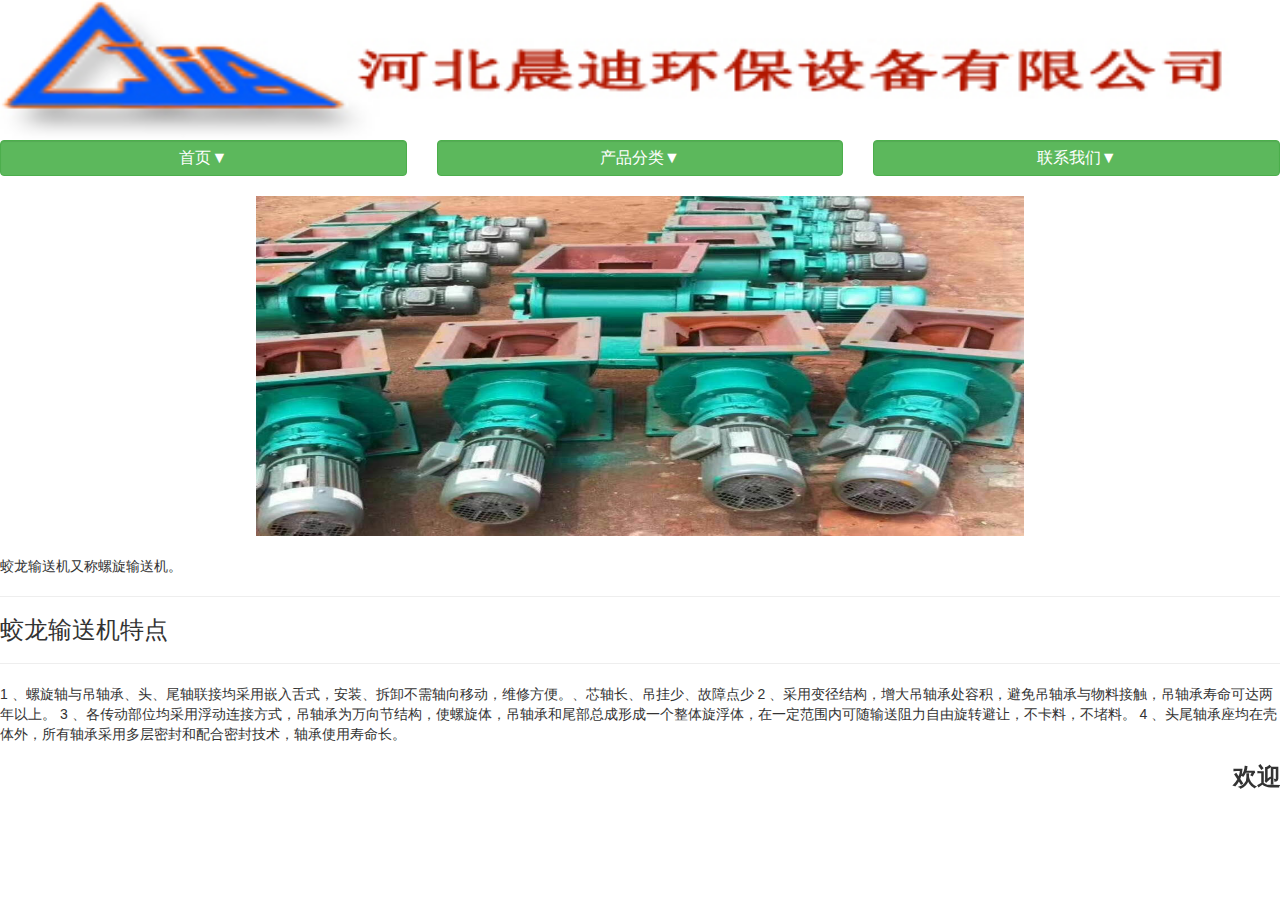
<file: 3.html>
﻿<!doctype html>
<html>
<head>
    <meta content="width=device-width, initial-scale=1.0, maximum-scale=1.0, user-scalable=0" name="viewport" />
    <meta charset="utf-8">
    <link href="css/bootstrap.css" rel="stylesheet" />
    <link href="css/style.css" rel="stylesheet" />
    <script src="js/jquery.min.js"></script>
    <script src="js/run.js"></script>
    <script src="js/vue.2.5.13.min.js"></script>
    <title>产品介绍</title>
</head>

<body>
    <div class="index-content">
        <!-- 顶部图片开始 -->
        <div class="index-header">
            <img class="index-header-img" src="images/10.jpg" />
        </div>
        <!-- 顶部图片结束 -->
        <!-- 菜单开始 -->
        <div class="index-menu">
            <div class="row">
                <div class="col-xs-4 col-sm-4 col-md-4 col-lg-4">
                	<a class="btn btn-success form-control" href="index.html">首页▼</a>
                </div>
                <div class="col-xs-4 col-sm-4 col-md-4 col-lg-4">
                    <div>
                        <a class="btn btn-success form-control" href="javascript:void(0);" onclick="showMenu(this)">产品分类▼</a>
                    </div>
                    <div class="index-menu-child">
                        <ol>
                            <li>
                                <a class="btn btn-success form-control" href="http://blog.hs5233.com">产品分类1</a>
                            </li>
                            <li>
                                <a class="btn btn-success form-control" href="http://blog.hs5233.com">产品分类2</a>
                            </li>
                            <li>
                                <a class="btn btn-success form-control" href="http://blog.hs5233.com">产品分类3</a>
                            </li>
                        </ol>
                    </div>
                </div>
                <div class="col-xs-4 col-sm-4 col-md-4 col-lg-4">
                    <a class="btn btn-success form-control" href="10.html">联系我们▼</a>
                </div>
            </div>
        </div>
        <!-- 菜单结束 -->
        <!-- 产品展示框开始 -->
        <br />
        <div id="index-header">
            
              <center>    <img class="index-header-img1" src="images/3.jpg" /></center>  
             
            </div>
        </div>
        <br />

        <div>
            <p>   蛟龙输送机又称螺旋输送机。</p><hr/>
            <p>   <h3>蛟龙输送机特点</h3><hr/>
                1 、螺旋轴与吊轴承、头、尾轴联接均采用嵌入舌式，安装、拆卸不需轴向移动，维修方便。、芯轴长、吊挂少、故障点少

                2 、采用变径结构，增大吊轴承处容积，避免吊轴承与物料接触，吊轴承寿命可达两年以上。

                3 、各传动部位均采用浮动连接方式，吊轴承为万向节结构，使螺旋体，吊轴承和尾部总成形成一个整体旋浮体，在一定范围内可随输送阻力自由旋转避让，不卡料，不堵料。

                4 、头尾轴承座均在壳体外，所有轴承采用多层密封和配合密封技术，轴承使用寿命长。
            </p>

        </div>
        <!-- 产品展示框结束 -->
        <div> <h3> <marquee><b>欢迎访问本网站，祝您家庭愉快生活幸福！</b></marquee></h3></div>
    </div>
</body>
<script>
    $(window).ready(function (e) {
        $('.index-menu-child').hide();
    });
    function showMenu(object) {
        $(object).parent().next().toggle();
    }
</script>
</html>
</file>
<file: css/style.css>
﻿@charset "utf-8";
/* CSS Document */
html {
    overflow-x:hidden;
}
body{
	overflow:hidden;
}
.content{
	width:100%;
}
.index-header{
	text-align:center;
}
.bottom {
    width:100%;
    text-align:center;
    height:30px;
    margin-bottom:0px;
}
.index-header-img{
	width:100%;
	height:140px;
}
.index-header-img1{
	width:60%;
	height:340px;
}
.index-menu a{
	height:36px !important;
	font-size:16px;
}
.displayBox{
	float:left;
	width:33.33333%;
	text-align:center;
}
.displayImg{
	width:100px;
	height:100px;
}
.index-menu-child{
	position:absolute;
	z-index:999;
}
.index-menu-child ol{
	list-style:none;
	padding:0px;
	margin:0px;
}

 #thediv
    {
    z-index:50;
    position:absolute;
    top:43px;
    left:2px;
    height:50px;
    width:50px;
    background-color:red;
    }
</file>
